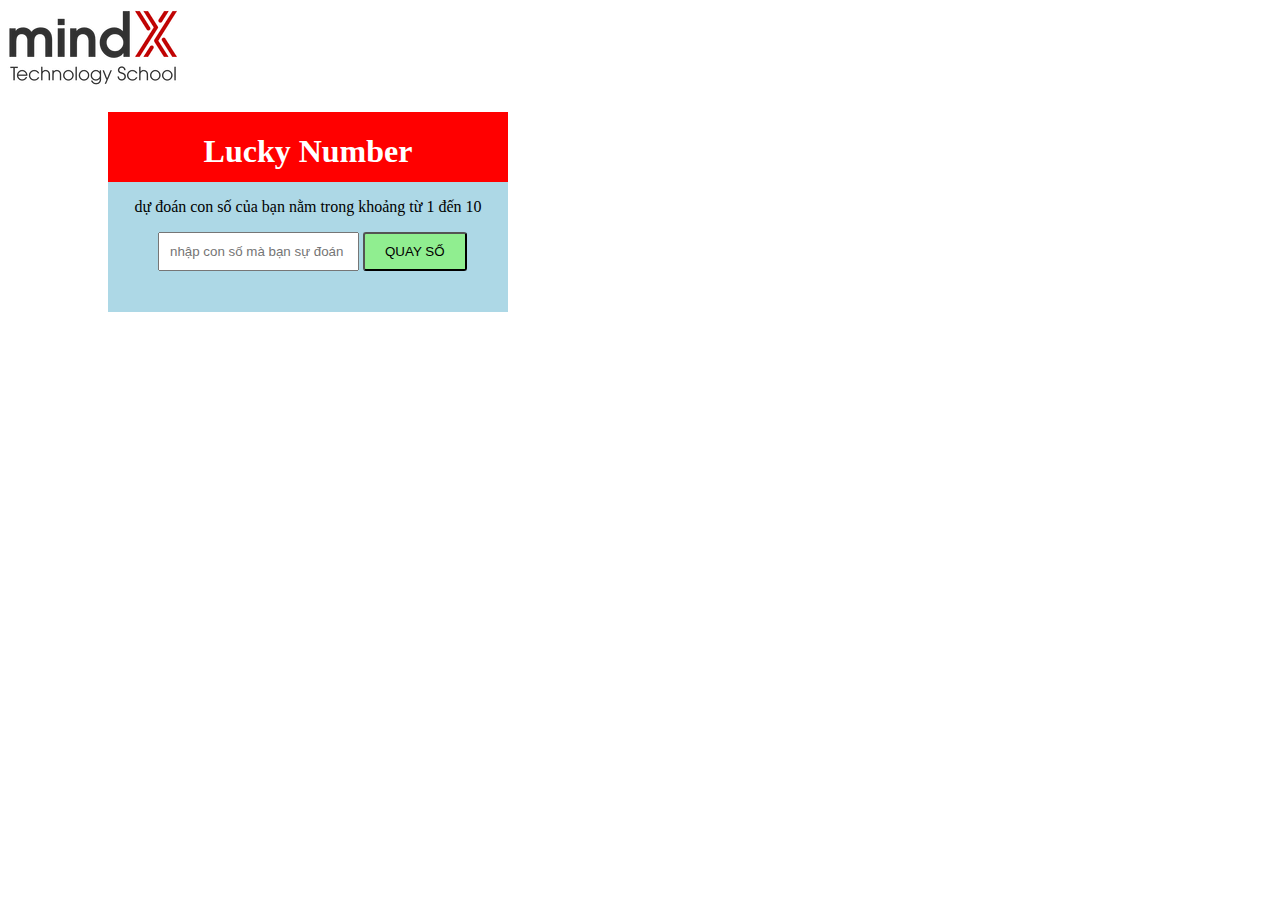
<file: soxo.html>
<!DOCTYPE html>
<html lang="en">

<head>
    <meta charset="UTF-8">
    <meta http-equiv="X-UA-Compatible" content="IE=edge">
    <meta name="viewport" content="width=device-width, initial-scale=1.0">
    <title>Document</title>
    <link rel="stylesheet" href="./soxo.css">
</head>

<body>
    <img src="./download.png" alt="loi">
    <div class="main">
        <div class="head">
            <h1>Lucky Number</h1>
        </div>
        <div class="body">
            <p style="text-align: center;">dự đoán con số của bạn nằm trong khoảng từ 1 đến 10 </p>
            <form id="fm">
                <input name="dl" placeholder="nhập con số mà bạn sự đoán" type="text">
                <button type="submit" onclick="dudoan()" class="btn">QUAY SỐ</button>
            </form>
        </div>
    </div>
    <script src="./soxo.js"></script>
</body>

</html>
</file>
<file: soxo.css>
.main {
    margin-top: 20px;
    margin-left: 100px;
    background-color: lightblue;
    height: 200px;
    width: 400px;
}

.head {
    height: 70px;
    width: 400px;
    background-color: red;
    color: white;
    display: flex;
    justify-content: center;
}

input {
    padding: 10px;
    /* border-radius: 3px; */
    margin-left: 50px;
}

button {
    padding: 10px;
    border-radius: 3px;
    padding-left: 20px !important;
    padding-right: 20px !important;
    background-color: lightgreen;
}
</file>
